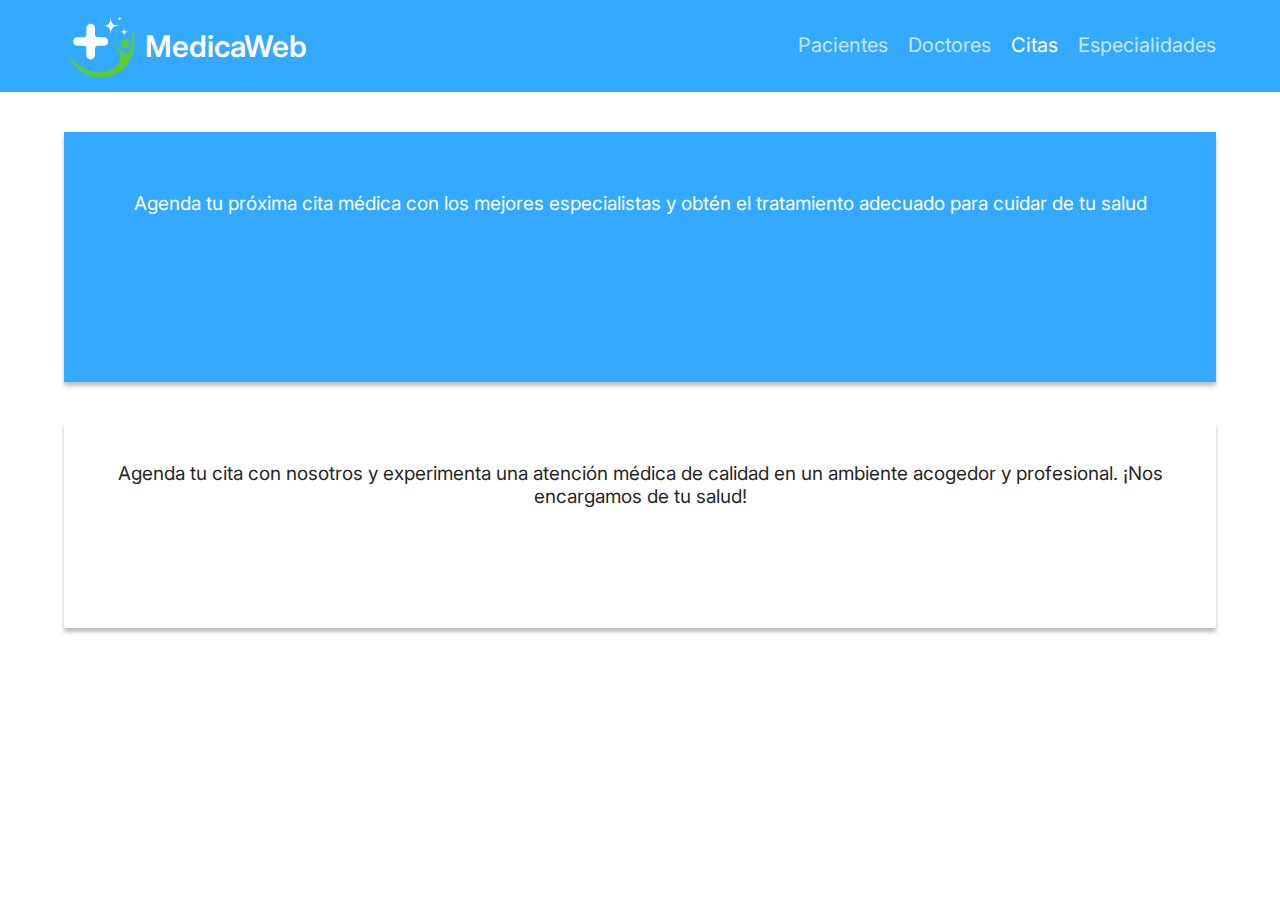
<file: citas.html>
<!DOCTYPE html>
<html lang="en">
<head>
  <meta charset="UTF-8">
  <meta http-equiv="X-UA-Compatible" content="IE=edge">
  <meta name="viewport" content="width=device-width, initial-scale=1.0">
    <!-- fonts -->
    <link rel="preconnect" href="https://fonts.googleapis.com">
    <link rel="preconnect" href="https://fonts.gstatic.com" crossorigin>
    <link href="https://fonts.googleapis.com/css2?family=Inter:wght@200;300;400;500;600;700;800&display=swap" rel="stylesheet">
    <!-- local archive -->
  <link rel="stylesheet" href="./style.css">
  <title>Medica Web</title>
</head>
<body>
  <header class="header">
    <nav class="header__nav">
      <div class="nav__logo-container">
        <a href="./index.html" class="nav__logo-title">
          <svg width="76" height="72" viewBox="0 0 96 92" fill="none" xmlns="http://www.w3.org/2000/svg">
            <path d="M32.5121 17.6486C30.3566 18.1078 28.6321 19.9167 28.2149 22.1709C28.1314 22.644 28.0619 24.8565 28.0619 27.5142C28.0619 31.6052 28.0341 32.1061 27.7976 32.607C27.4917 33.3028 26.8242 33.9846 26.0593 34.3881C25.503 34.6803 25.3222 34.6942 20.2739 34.7638L15.0588 34.8334L14.2243 35.2369C13.1396 35.7657 12.0131 36.9067 11.5542 37.9225C10.8449 39.467 10.984 41.7212 11.874 43.1405C12.333 43.8641 13.2508 44.7407 13.9045 45.0747C15.1005 45.687 15.7819 45.7565 20.6911 45.7565C24.905 45.7565 25.4056 45.7844 25.9063 46.0209C26.6851 46.3688 27.3248 46.9532 27.6864 47.6211C27.9784 48.1777 27.9923 48.3725 28.0619 53.5488C28.1453 58.7112 28.1592 58.9339 28.4652 59.7131C30.2592 64.2632 36.4618 64.4998 38.5478 60.0888L38.9789 59.1843L39.0485 53.7575C39.118 48.5256 39.1319 48.3169 39.424 47.7742C39.8134 47.0367 40.5087 46.3966 41.2736 46.0487C41.8577 45.7844 42.1776 45.7565 46.3775 45.7565C49.1311 45.7565 51.1476 45.7009 51.5927 45.6035C52.8026 45.353 53.7065 44.8382 54.5271 43.9615C55.5423 42.8483 55.9456 41.7908 55.9456 40.1906C55.9317 38.2425 55.1251 36.698 53.6231 35.71C52.2463 34.7917 52.0655 34.7638 46.9199 34.7638C41.7325 34.7638 41.3292 34.7082 40.3418 33.8594C40.022 33.595 39.6187 33.0801 39.4379 32.7044C39.118 32.0643 39.118 31.953 39.0485 26.8324L38.9789 21.6143L38.6174 20.849C37.5187 18.5391 34.9042 17.1616 32.5121 17.6486Z" fill="white"/>
            <path d="M85.3296 25.2609C86.216 28.9288 86.3833 30.496 86.3833 35.3977C86.3833 38.4154 86.2997 40.5661 86.1659 41.4831C85.6307 44.9842 84.1422 50.336 83.239 52.1033C82.8042 52.9369 81.4328 54.1873 80.446 54.6208C79.2585 55.171 77.3687 55.3044 76.0808 54.9376C74.4585 54.4541 73.7561 53.8539 71.9331 51.4197C68.4376 46.7515 64.5575 43.0836 60.3261 40.416C59.3896 39.8158 59.423 39.8659 61.246 41.6831C65.7784 46.1846 69.4578 51.8365 70.5282 55.9046C70.8962 57.3384 70.9631 57.9219 70.9631 59.9893C70.9631 62.0733 70.8962 62.6402 70.5115 64.074C69.4244 68.1754 66.9993 71.5765 63.5707 73.8106C61.0955 75.4111 56.3624 77.1951 51.9638 78.1787C46.846 79.3124 39.0355 79.2791 33.8174 78.0954C25.4551 76.1947 18.3638 72.3101 12.3763 66.3247C9.48293 63.4404 7.25854 60.5561 5.35192 57.1883C4.8669 56.3381 4.44878 55.6712 4.41533 55.7045C4.26481 55.8546 5.97073 60.1227 7.02439 62.24C13.2962 74.8943 25.4551 83.7639 39.4704 85.9147C42.2132 86.3481 47.9164 86.4315 50.8432 86.0981C66.0293 84.3641 79.0244 74.911 85.4969 60.8729C89.9958 51.1363 90.6481 39.6991 87.2697 29.3456C86.5171 27.0282 85.2795 23.9772 85.0788 23.9772C85.0453 23.9772 85.1457 24.5607 85.3296 25.2609Z" fill="#59CC33"/>
            <path d="M75.8132 37.7151C74.3247 38.1986 72.8697 39.4991 72.2007 40.9495C71.6822 42.0666 71.6822 44.4007 72.2007 45.5178C72.7024 46.6181 73.9568 47.9019 75.0773 48.4354C75.8801 48.8355 76.2146 48.9022 77.4355 48.9022C78.7066 48.9022 78.9742 48.8355 79.9777 48.352C81.7171 47.5018 82.7373 46.1513 83.1219 44.2173C83.607 41.7832 82.386 39.3824 80.0948 38.1486C79.2083 37.6818 78.8237 37.5818 77.77 37.5317C77.0174 37.4984 76.2313 37.5818 75.8132 37.7151Z" fill="#59CC33"/>
            <path d="M70.4229 9.05021C70.4 9.79153 69.7143 10.5097 68.6857 10.8803C67.8857 11.1583 67.8629 11.2047 68.3886 11.2278C69.2343 11.2278 70.4 12.2703 70.4 13.0348C70.4229 13.6371 70.4457 13.6139 70.7657 12.8494C71.1771 11.8765 71.9086 11.251 72.6857 11.2047C73.2343 11.1815 73.2343 11.1815 72.5943 10.9962C71.7714 10.7413 71.1086 10.139 70.7429 9.25871C70.4914 8.67956 70.4457 8.63322 70.4229 9.05021Z" fill="white"/>
            <path d="M58.9715 10.7182C58.9715 14.6332 57.4172 17.5522 54.5372 19.0348C53.44 19.6139 51.1086 19.9846 48.1143 20.0541C47.2686 20.0772 47.7943 20.1699 49.4857 20.2626C52.7315 20.4711 53.6457 20.7027 55.3143 21.6989C57.6229 23.112 58.9715 25.9151 58.9715 29.39C58.9715 30.2703 59.0172 30.9421 59.0629 30.8958C59.1315 30.8494 59.2915 29.7143 59.4057 28.417C59.7029 25.5676 60.3886 23.946 61.8972 22.556C63.5886 20.9576 65.7372 20.3089 69.4857 20.2394C71.0172 20.2162 70.8572 20.1699 68.1143 19.9151C64.6629 19.5908 63.9543 19.3591 62.1943 17.946C60.5257 16.6023 59.7486 14.9112 59.4057 11.807C59.2686 10.5328 59.1086 9.44404 59.0629 9.39771C59.0172 9.35138 58.9715 9.93053 58.9715 10.7182Z" fill="white"/>
            <path d="M76.1372 23.6216C76.0915 26.1467 74.4686 27.7915 71.8858 27.9305C71.0629 27.9537 71.1086 27.9769 72.2972 28.139C74.72 28.4633 76.0915 29.8996 76.1372 32.2394L76.16 33.3514L76.3429 32.1699C76.7086 29.668 77.9658 28.3939 80.2743 28.1622L81.7143 28L80.3886 27.861C77.9886 27.583 76.7315 26.3089 76.3658 23.807L76.16 22.4633L76.1372 23.6216Z" fill="white"/>
          </svg>
          MedicaWeb
        </a>
      </div>
      <div class="nav__links-container">
        <ul class="nav__links">
          <li><a href="./index.html" class="nav__link ">Pacientes</a></li>
          <li><a href="./doctores.html" class="nav__link">Doctores</a></li>
          <li><a href="./citas.html" class="nav__link select">Citas</a></li>
          <li><a href="./especialidades.html" class="nav__link">Especialidades</a></li>
        </ul>
      </div>
    </nav>
  </header>

  <main class="main">
    <section class="section__cards-container">

      <div class="section__cards-color">
        <p>Agenda tu próxima cita médica con los mejores especialistas y obtén el tratamiento 
          adecuado para cuidar de tu salud</p>
      </div>


      <div class="section__cards">

        <div class="cards__container" id="cardsContainer">
        </div>

      </div>

      </div>

    </section>


    <section class="section__form-container">

      <p class="section__form-text">Agenda tu cita con nosotros y experimenta una atención médica de calidad en un 
        ambiente acogedor y profesional. ¡Nos encargamos de tu salud!</p>

      <form id="form" class="form">

      </form>
      
    </section>

    <script src="./js/Citas.js" type="module"></script>
  </main>

</body>
</html>
</file>
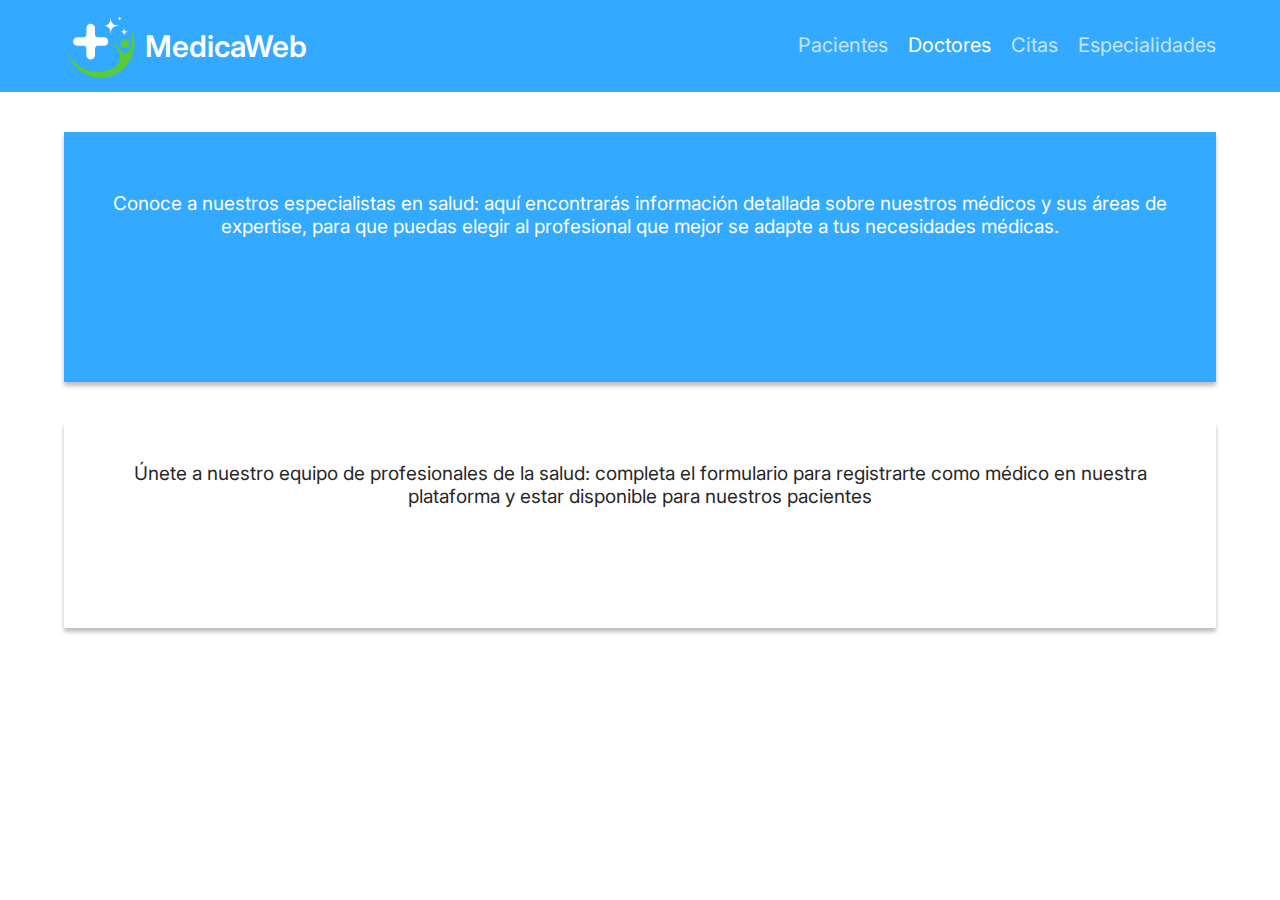
<file: doctores.html>
<!DOCTYPE html>
<html lang="en">
<head>
  <meta charset="UTF-8">
  <meta http-equiv="X-UA-Compatible" content="IE=edge">
  <meta name="viewport" content="width=device-width, initial-scale=1.0">
    <!-- fonts -->
    <link rel="preconnect" href="https://fonts.googleapis.com">
    <link rel="preconnect" href="https://fonts.gstatic.com" crossorigin>
    <link href="https://fonts.googleapis.com/css2?family=Inter:wght@200;300;400;500;600;700;800&display=swap" rel="stylesheet">
    <!-- local archive -->
  <link rel="stylesheet" href="./style.css">
  <title>Medica Web</title>
</head>
<body>
  <header class="header">
    <nav class="header__nav">
      <div class="nav__logo-container">
        <a href="./index.html" class="nav__logo-title">
          <svg width="76" height="72" viewBox="0 0 96 92" fill="none" xmlns="http://www.w3.org/2000/svg">
            <path d="M32.5121 17.6486C30.3566 18.1078 28.6321 19.9167 28.2149 22.1709C28.1314 22.644 28.0619 24.8565 28.0619 27.5142C28.0619 31.6052 28.0341 32.1061 27.7976 32.607C27.4917 33.3028 26.8242 33.9846 26.0593 34.3881C25.503 34.6803 25.3222 34.6942 20.2739 34.7638L15.0588 34.8334L14.2243 35.2369C13.1396 35.7657 12.0131 36.9067 11.5542 37.9225C10.8449 39.467 10.984 41.7212 11.874 43.1405C12.333 43.8641 13.2508 44.7407 13.9045 45.0747C15.1005 45.687 15.7819 45.7565 20.6911 45.7565C24.905 45.7565 25.4056 45.7844 25.9063 46.0209C26.6851 46.3688 27.3248 46.9532 27.6864 47.6211C27.9784 48.1777 27.9923 48.3725 28.0619 53.5488C28.1453 58.7112 28.1592 58.9339 28.4652 59.7131C30.2592 64.2632 36.4618 64.4998 38.5478 60.0888L38.9789 59.1843L39.0485 53.7575C39.118 48.5256 39.1319 48.3169 39.424 47.7742C39.8134 47.0367 40.5087 46.3966 41.2736 46.0487C41.8577 45.7844 42.1776 45.7565 46.3775 45.7565C49.1311 45.7565 51.1476 45.7009 51.5927 45.6035C52.8026 45.353 53.7065 44.8382 54.5271 43.9615C55.5423 42.8483 55.9456 41.7908 55.9456 40.1906C55.9317 38.2425 55.1251 36.698 53.6231 35.71C52.2463 34.7917 52.0655 34.7638 46.9199 34.7638C41.7325 34.7638 41.3292 34.7082 40.3418 33.8594C40.022 33.595 39.6187 33.0801 39.4379 32.7044C39.118 32.0643 39.118 31.953 39.0485 26.8324L38.9789 21.6143L38.6174 20.849C37.5187 18.5391 34.9042 17.1616 32.5121 17.6486Z" fill="white"/>
            <path d="M85.3296 25.2609C86.216 28.9288 86.3833 30.496 86.3833 35.3977C86.3833 38.4154 86.2997 40.5661 86.1659 41.4831C85.6307 44.9842 84.1422 50.336 83.239 52.1033C82.8042 52.9369 81.4328 54.1873 80.446 54.6208C79.2585 55.171 77.3687 55.3044 76.0808 54.9376C74.4585 54.4541 73.7561 53.8539 71.9331 51.4197C68.4376 46.7515 64.5575 43.0836 60.3261 40.416C59.3896 39.8158 59.423 39.8659 61.246 41.6831C65.7784 46.1846 69.4578 51.8365 70.5282 55.9046C70.8962 57.3384 70.9631 57.9219 70.9631 59.9893C70.9631 62.0733 70.8962 62.6402 70.5115 64.074C69.4244 68.1754 66.9993 71.5765 63.5707 73.8106C61.0955 75.4111 56.3624 77.1951 51.9638 78.1787C46.846 79.3124 39.0355 79.2791 33.8174 78.0954C25.4551 76.1947 18.3638 72.3101 12.3763 66.3247C9.48293 63.4404 7.25854 60.5561 5.35192 57.1883C4.8669 56.3381 4.44878 55.6712 4.41533 55.7045C4.26481 55.8546 5.97073 60.1227 7.02439 62.24C13.2962 74.8943 25.4551 83.7639 39.4704 85.9147C42.2132 86.3481 47.9164 86.4315 50.8432 86.0981C66.0293 84.3641 79.0244 74.911 85.4969 60.8729C89.9958 51.1363 90.6481 39.6991 87.2697 29.3456C86.5171 27.0282 85.2795 23.9772 85.0788 23.9772C85.0453 23.9772 85.1457 24.5607 85.3296 25.2609Z" fill="#59CC33"/>
            <path d="M75.8132 37.7151C74.3247 38.1986 72.8697 39.4991 72.2007 40.9495C71.6822 42.0666 71.6822 44.4007 72.2007 45.5178C72.7024 46.6181 73.9568 47.9019 75.0773 48.4354C75.8801 48.8355 76.2146 48.9022 77.4355 48.9022C78.7066 48.9022 78.9742 48.8355 79.9777 48.352C81.7171 47.5018 82.7373 46.1513 83.1219 44.2173C83.607 41.7832 82.386 39.3824 80.0948 38.1486C79.2083 37.6818 78.8237 37.5818 77.77 37.5317C77.0174 37.4984 76.2313 37.5818 75.8132 37.7151Z" fill="#59CC33"/>
            <path d="M70.4229 9.05021C70.4 9.79153 69.7143 10.5097 68.6857 10.8803C67.8857 11.1583 67.8629 11.2047 68.3886 11.2278C69.2343 11.2278 70.4 12.2703 70.4 13.0348C70.4229 13.6371 70.4457 13.6139 70.7657 12.8494C71.1771 11.8765 71.9086 11.251 72.6857 11.2047C73.2343 11.1815 73.2343 11.1815 72.5943 10.9962C71.7714 10.7413 71.1086 10.139 70.7429 9.25871C70.4914 8.67956 70.4457 8.63322 70.4229 9.05021Z" fill="white"/>
            <path d="M58.9715 10.7182C58.9715 14.6332 57.4172 17.5522 54.5372 19.0348C53.44 19.6139 51.1086 19.9846 48.1143 20.0541C47.2686 20.0772 47.7943 20.1699 49.4857 20.2626C52.7315 20.4711 53.6457 20.7027 55.3143 21.6989C57.6229 23.112 58.9715 25.9151 58.9715 29.39C58.9715 30.2703 59.0172 30.9421 59.0629 30.8958C59.1315 30.8494 59.2915 29.7143 59.4057 28.417C59.7029 25.5676 60.3886 23.946 61.8972 22.556C63.5886 20.9576 65.7372 20.3089 69.4857 20.2394C71.0172 20.2162 70.8572 20.1699 68.1143 19.9151C64.6629 19.5908 63.9543 19.3591 62.1943 17.946C60.5257 16.6023 59.7486 14.9112 59.4057 11.807C59.2686 10.5328 59.1086 9.44404 59.0629 9.39771C59.0172 9.35138 58.9715 9.93053 58.9715 10.7182Z" fill="white"/>
            <path d="M76.1372 23.6216C76.0915 26.1467 74.4686 27.7915 71.8858 27.9305C71.0629 27.9537 71.1086 27.9769 72.2972 28.139C74.72 28.4633 76.0915 29.8996 76.1372 32.2394L76.16 33.3514L76.3429 32.1699C76.7086 29.668 77.9658 28.3939 80.2743 28.1622L81.7143 28L80.3886 27.861C77.9886 27.583 76.7315 26.3089 76.3658 23.807L76.16 22.4633L76.1372 23.6216Z" fill="white"/>
          </svg>
          MedicaWeb
        </a>
      </div>
      <div class="nav__links-container">
        <ul class="nav__links">
          <li><a href="./pacientes.html" class="nav__link ">Pacientes</a></li>
          <li><a href="./doctores.html" class="nav__link select">Doctores</a></li>
          <li><a href="./citas.html" class="nav__link">Citas</a></li>
          <li><a href="./especialidades.html" class="nav__link">Especialidades</a></li>
        </ul>
      </div>
    </nav>
  </header>

  <main class="main">
    <section class="section__cards-container">

      <div class="section__cards-color">
        <p>Conoce a nuestros especialistas en salud: aquí encontrarás información detallada 
          sobre nuestros médicos y sus áreas de expertise, para que puedas elegir al 
          profesional que mejor se adapte a tus necesidades médicas.</p>
      </div>

      <div class="section__cards">

        <div class="cards__container" id="cardsContainer"></div>

      </div>

    </section>


    <section class="section__form-container">

      <p class="section__form-text">Únete a nuestro equipo de profesionales de la salud: completa el formulario para 
        registrarte como médico en nuestra plataforma y estar disponible para nuestros 
        pacientes</p>

      <form id="form" class="form">

      </form>
      
    </section>

    <script src="./js/Doctores.js" type="module"></script>

  </main>

</body>
</html>
</file>
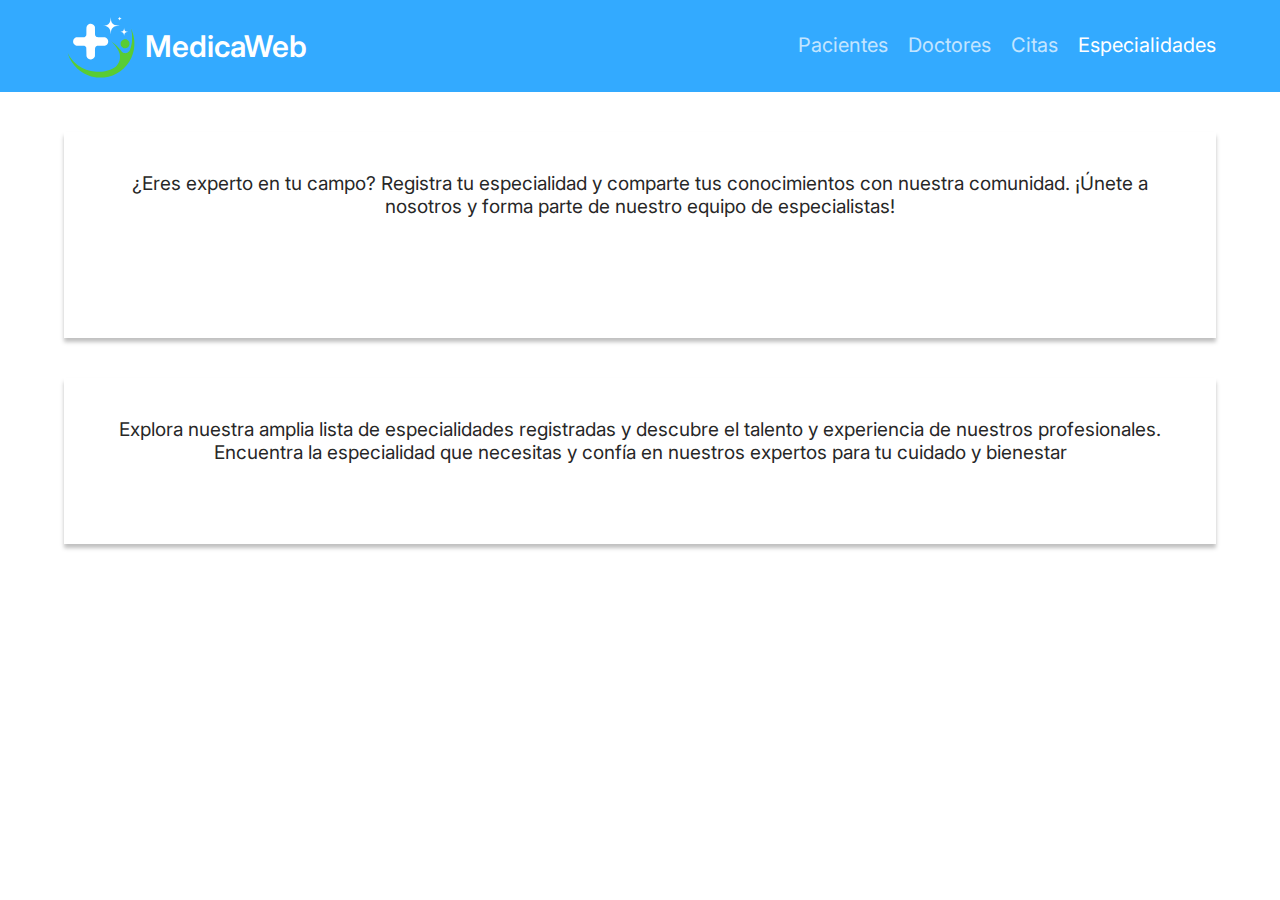
<file: especialidades.html>
<!DOCTYPE html>
<html lang="en">
<head>
  <meta charset="UTF-8">
  <meta http-equiv="X-UA-Compatible" content="IE=edge">
  <meta name="viewport" content="width=device-width, initial-scale=1.0">
  <!-- fonts -->
  <link rel="preconnect" href="https://fonts.googleapis.com">
  <link rel="preconnect" href="https://fonts.gstatic.com" crossorigin>
  <link href="https://fonts.googleapis.com/css2?family=Inter:wght@200;300;400;500;600;700;800&display=swap" rel="stylesheet">
  <!-- local archive -->
  <link rel="stylesheet" href="./style.css">
  <!-- bootstrap -->
  <title>Medica Web</title>
</head>
<body>
  <header class="header">
    <nav class="header__nav">
      <div class="nav__logo-container">
        <a href="./index.html" class="nav__logo-title">
          <svg width="76" height="72" viewBox="0 0 96 92" fill="none" xmlns="http://www.w3.org/2000/svg">
            <path d="M32.5121 17.6486C30.3566 18.1078 28.6321 19.9167 28.2149 22.1709C28.1314 22.644 28.0619 24.8565 28.0619 27.5142C28.0619 31.6052 28.0341 32.1061 27.7976 32.607C27.4917 33.3028 26.8242 33.9846 26.0593 34.3881C25.503 34.6803 25.3222 34.6942 20.2739 34.7638L15.0588 34.8334L14.2243 35.2369C13.1396 35.7657 12.0131 36.9067 11.5542 37.9225C10.8449 39.467 10.984 41.7212 11.874 43.1405C12.333 43.8641 13.2508 44.7407 13.9045 45.0747C15.1005 45.687 15.7819 45.7565 20.6911 45.7565C24.905 45.7565 25.4056 45.7844 25.9063 46.0209C26.6851 46.3688 27.3248 46.9532 27.6864 47.6211C27.9784 48.1777 27.9923 48.3725 28.0619 53.5488C28.1453 58.7112 28.1592 58.9339 28.4652 59.7131C30.2592 64.2632 36.4618 64.4998 38.5478 60.0888L38.9789 59.1843L39.0485 53.7575C39.118 48.5256 39.1319 48.3169 39.424 47.7742C39.8134 47.0367 40.5087 46.3966 41.2736 46.0487C41.8577 45.7844 42.1776 45.7565 46.3775 45.7565C49.1311 45.7565 51.1476 45.7009 51.5927 45.6035C52.8026 45.353 53.7065 44.8382 54.5271 43.9615C55.5423 42.8483 55.9456 41.7908 55.9456 40.1906C55.9317 38.2425 55.1251 36.698 53.6231 35.71C52.2463 34.7917 52.0655 34.7638 46.9199 34.7638C41.7325 34.7638 41.3292 34.7082 40.3418 33.8594C40.022 33.595 39.6187 33.0801 39.4379 32.7044C39.118 32.0643 39.118 31.953 39.0485 26.8324L38.9789 21.6143L38.6174 20.849C37.5187 18.5391 34.9042 17.1616 32.5121 17.6486Z" fill="white"/>
            <path d="M85.3296 25.2609C86.216 28.9288 86.3833 30.496 86.3833 35.3977C86.3833 38.4154 86.2997 40.5661 86.1659 41.4831C85.6307 44.9842 84.1422 50.336 83.239 52.1033C82.8042 52.9369 81.4328 54.1873 80.446 54.6208C79.2585 55.171 77.3687 55.3044 76.0808 54.9376C74.4585 54.4541 73.7561 53.8539 71.9331 51.4197C68.4376 46.7515 64.5575 43.0836 60.3261 40.416C59.3896 39.8158 59.423 39.8659 61.246 41.6831C65.7784 46.1846 69.4578 51.8365 70.5282 55.9046C70.8962 57.3384 70.9631 57.9219 70.9631 59.9893C70.9631 62.0733 70.8962 62.6402 70.5115 64.074C69.4244 68.1754 66.9993 71.5765 63.5707 73.8106C61.0955 75.4111 56.3624 77.1951 51.9638 78.1787C46.846 79.3124 39.0355 79.2791 33.8174 78.0954C25.4551 76.1947 18.3638 72.3101 12.3763 66.3247C9.48293 63.4404 7.25854 60.5561 5.35192 57.1883C4.8669 56.3381 4.44878 55.6712 4.41533 55.7045C4.26481 55.8546 5.97073 60.1227 7.02439 62.24C13.2962 74.8943 25.4551 83.7639 39.4704 85.9147C42.2132 86.3481 47.9164 86.4315 50.8432 86.0981C66.0293 84.3641 79.0244 74.911 85.4969 60.8729C89.9958 51.1363 90.6481 39.6991 87.2697 29.3456C86.5171 27.0282 85.2795 23.9772 85.0788 23.9772C85.0453 23.9772 85.1457 24.5607 85.3296 25.2609Z" fill="#59CC33"/>
            <path d="M75.8132 37.7151C74.3247 38.1986 72.8697 39.4991 72.2007 40.9495C71.6822 42.0666 71.6822 44.4007 72.2007 45.5178C72.7024 46.6181 73.9568 47.9019 75.0773 48.4354C75.8801 48.8355 76.2146 48.9022 77.4355 48.9022C78.7066 48.9022 78.9742 48.8355 79.9777 48.352C81.7171 47.5018 82.7373 46.1513 83.1219 44.2173C83.607 41.7832 82.386 39.3824 80.0948 38.1486C79.2083 37.6818 78.8237 37.5818 77.77 37.5317C77.0174 37.4984 76.2313 37.5818 75.8132 37.7151Z" fill="#59CC33"/>
            <path d="M70.4229 9.05021C70.4 9.79153 69.7143 10.5097 68.6857 10.8803C67.8857 11.1583 67.8629 11.2047 68.3886 11.2278C69.2343 11.2278 70.4 12.2703 70.4 13.0348C70.4229 13.6371 70.4457 13.6139 70.7657 12.8494C71.1771 11.8765 71.9086 11.251 72.6857 11.2047C73.2343 11.1815 73.2343 11.1815 72.5943 10.9962C71.7714 10.7413 71.1086 10.139 70.7429 9.25871C70.4914 8.67956 70.4457 8.63322 70.4229 9.05021Z" fill="white"/>
            <path d="M58.9715 10.7182C58.9715 14.6332 57.4172 17.5522 54.5372 19.0348C53.44 19.6139 51.1086 19.9846 48.1143 20.0541C47.2686 20.0772 47.7943 20.1699 49.4857 20.2626C52.7315 20.4711 53.6457 20.7027 55.3143 21.6989C57.6229 23.112 58.9715 25.9151 58.9715 29.39C58.9715 30.2703 59.0172 30.9421 59.0629 30.8958C59.1315 30.8494 59.2915 29.7143 59.4057 28.417C59.7029 25.5676 60.3886 23.946 61.8972 22.556C63.5886 20.9576 65.7372 20.3089 69.4857 20.2394C71.0172 20.2162 70.8572 20.1699 68.1143 19.9151C64.6629 19.5908 63.9543 19.3591 62.1943 17.946C60.5257 16.6023 59.7486 14.9112 59.4057 11.807C59.2686 10.5328 59.1086 9.44404 59.0629 9.39771C59.0172 9.35138 58.9715 9.93053 58.9715 10.7182Z" fill="white"/>
            <path d="M76.1372 23.6216C76.0915 26.1467 74.4686 27.7915 71.8858 27.9305C71.0629 27.9537 71.1086 27.9769 72.2972 28.139C74.72 28.4633 76.0915 29.8996 76.1372 32.2394L76.16 33.3514L76.3429 32.1699C76.7086 29.668 77.9658 28.3939 80.2743 28.1622L81.7143 28L80.3886 27.861C77.9886 27.583 76.7315 26.3089 76.3658 23.807L76.16 22.4633L76.1372 23.6216Z" fill="white"/>
          </svg>
          MedicaWeb
        </a>
      </div>
      <div class="nav__links-container">
        <ul class="nav__links">
          <li><a href="./pacientes.html" class="nav__link ">Pacientes</a></li>
          <li><a href="./doctores.html" class="nav__link">Doctores</a></li>
          <li><a href="./citas.html" class="nav__link">Citas</a></li>
          <li><a href="./especialidades.html" class="nav__link select">Especialidades</a></li>
        </ul>
      </div>
    </nav>
  </header>

  <main class="main">

    <section class="section__form-container">

      <p class="section__form-text">¿Eres experto en tu campo? Registra tu especialidad y comparte tus conocimientos con nuestra comunidad. ¡Únete a nosotros y forma parte de nuestro equipo de especialistas!</p>

      <form id="form" class="form">

      </form>
      
    </section>


    <section class="section__especialidades" id="section__especialidades">
      <p class="especialidad">Explora nuestra amplia lista de especialidades registradas y descubre el talento y experiencia de nuestros profesionales. Encuentra la especialidad que necesitas y confía en nuestros expertos para tu cuidado y bienestar</p>

    </section>

    <script src="./js/Especialidades.js" type="module"></script>

  </main>
</body>
</html>
</file>
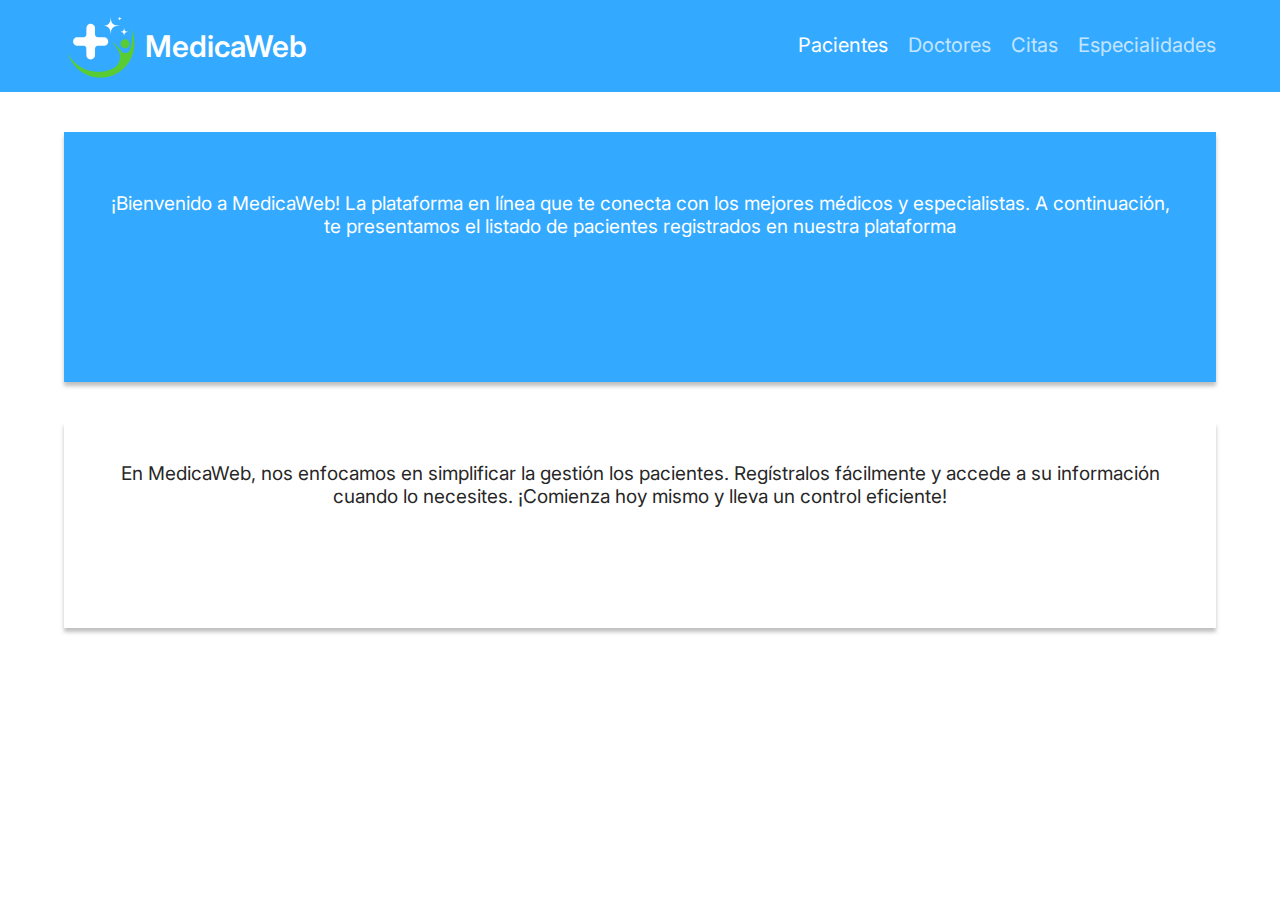
<file: pacientes.html>
<!DOCTYPE html>
<html lang="en">
<head>
  <meta charset="UTF-8">
  <meta http-equiv="X-UA-Compatible" content="IE=edge">
  <meta name="viewport" content="width=device-width, initial-scale=1.0">
  <!-- fonts -->
  <link rel="preconnect" href="https://fonts.googleapis.com">
  <link rel="preconnect" href="https://fonts.gstatic.com" crossorigin>
  <link href="https://fonts.googleapis.com/css2?family=Inter:wght@200;300;400;500;600;700;800&display=swap" rel="stylesheet">
  <!-- local archive -->
  <link rel="stylesheet" href="./style.css">
  <!-- bootstrap -->
  <title>Medica Web</title>
</head>
<body>
  <header class="header">
    <nav class="header__nav">
      <div class="nav__logo-container">
        <a href="./index.html" class="nav__logo-title">
          <svg width="76" height="72" viewBox="0 0 96 92" fill="none" xmlns="http://www.w3.org/2000/svg">
            <path d="M32.5121 17.6486C30.3566 18.1078 28.6321 19.9167 28.2149 22.1709C28.1314 22.644 28.0619 24.8565 28.0619 27.5142C28.0619 31.6052 28.0341 32.1061 27.7976 32.607C27.4917 33.3028 26.8242 33.9846 26.0593 34.3881C25.503 34.6803 25.3222 34.6942 20.2739 34.7638L15.0588 34.8334L14.2243 35.2369C13.1396 35.7657 12.0131 36.9067 11.5542 37.9225C10.8449 39.467 10.984 41.7212 11.874 43.1405C12.333 43.8641 13.2508 44.7407 13.9045 45.0747C15.1005 45.687 15.7819 45.7565 20.6911 45.7565C24.905 45.7565 25.4056 45.7844 25.9063 46.0209C26.6851 46.3688 27.3248 46.9532 27.6864 47.6211C27.9784 48.1777 27.9923 48.3725 28.0619 53.5488C28.1453 58.7112 28.1592 58.9339 28.4652 59.7131C30.2592 64.2632 36.4618 64.4998 38.5478 60.0888L38.9789 59.1843L39.0485 53.7575C39.118 48.5256 39.1319 48.3169 39.424 47.7742C39.8134 47.0367 40.5087 46.3966 41.2736 46.0487C41.8577 45.7844 42.1776 45.7565 46.3775 45.7565C49.1311 45.7565 51.1476 45.7009 51.5927 45.6035C52.8026 45.353 53.7065 44.8382 54.5271 43.9615C55.5423 42.8483 55.9456 41.7908 55.9456 40.1906C55.9317 38.2425 55.1251 36.698 53.6231 35.71C52.2463 34.7917 52.0655 34.7638 46.9199 34.7638C41.7325 34.7638 41.3292 34.7082 40.3418 33.8594C40.022 33.595 39.6187 33.0801 39.4379 32.7044C39.118 32.0643 39.118 31.953 39.0485 26.8324L38.9789 21.6143L38.6174 20.849C37.5187 18.5391 34.9042 17.1616 32.5121 17.6486Z" fill="white"/>
            <path d="M85.3296 25.2609C86.216 28.9288 86.3833 30.496 86.3833 35.3977C86.3833 38.4154 86.2997 40.5661 86.1659 41.4831C85.6307 44.9842 84.1422 50.336 83.239 52.1033C82.8042 52.9369 81.4328 54.1873 80.446 54.6208C79.2585 55.171 77.3687 55.3044 76.0808 54.9376C74.4585 54.4541 73.7561 53.8539 71.9331 51.4197C68.4376 46.7515 64.5575 43.0836 60.3261 40.416C59.3896 39.8158 59.423 39.8659 61.246 41.6831C65.7784 46.1846 69.4578 51.8365 70.5282 55.9046C70.8962 57.3384 70.9631 57.9219 70.9631 59.9893C70.9631 62.0733 70.8962 62.6402 70.5115 64.074C69.4244 68.1754 66.9993 71.5765 63.5707 73.8106C61.0955 75.4111 56.3624 77.1951 51.9638 78.1787C46.846 79.3124 39.0355 79.2791 33.8174 78.0954C25.4551 76.1947 18.3638 72.3101 12.3763 66.3247C9.48293 63.4404 7.25854 60.5561 5.35192 57.1883C4.8669 56.3381 4.44878 55.6712 4.41533 55.7045C4.26481 55.8546 5.97073 60.1227 7.02439 62.24C13.2962 74.8943 25.4551 83.7639 39.4704 85.9147C42.2132 86.3481 47.9164 86.4315 50.8432 86.0981C66.0293 84.3641 79.0244 74.911 85.4969 60.8729C89.9958 51.1363 90.6481 39.6991 87.2697 29.3456C86.5171 27.0282 85.2795 23.9772 85.0788 23.9772C85.0453 23.9772 85.1457 24.5607 85.3296 25.2609Z" fill="#59CC33"/>
            <path d="M75.8132 37.7151C74.3247 38.1986 72.8697 39.4991 72.2007 40.9495C71.6822 42.0666 71.6822 44.4007 72.2007 45.5178C72.7024 46.6181 73.9568 47.9019 75.0773 48.4354C75.8801 48.8355 76.2146 48.9022 77.4355 48.9022C78.7066 48.9022 78.9742 48.8355 79.9777 48.352C81.7171 47.5018 82.7373 46.1513 83.1219 44.2173C83.607 41.7832 82.386 39.3824 80.0948 38.1486C79.2083 37.6818 78.8237 37.5818 77.77 37.5317C77.0174 37.4984 76.2313 37.5818 75.8132 37.7151Z" fill="#59CC33"/>
            <path d="M70.4229 9.05021C70.4 9.79153 69.7143 10.5097 68.6857 10.8803C67.8857 11.1583 67.8629 11.2047 68.3886 11.2278C69.2343 11.2278 70.4 12.2703 70.4 13.0348C70.4229 13.6371 70.4457 13.6139 70.7657 12.8494C71.1771 11.8765 71.9086 11.251 72.6857 11.2047C73.2343 11.1815 73.2343 11.1815 72.5943 10.9962C71.7714 10.7413 71.1086 10.139 70.7429 9.25871C70.4914 8.67956 70.4457 8.63322 70.4229 9.05021Z" fill="white"/>
            <path d="M58.9715 10.7182C58.9715 14.6332 57.4172 17.5522 54.5372 19.0348C53.44 19.6139 51.1086 19.9846 48.1143 20.0541C47.2686 20.0772 47.7943 20.1699 49.4857 20.2626C52.7315 20.4711 53.6457 20.7027 55.3143 21.6989C57.6229 23.112 58.9715 25.9151 58.9715 29.39C58.9715 30.2703 59.0172 30.9421 59.0629 30.8958C59.1315 30.8494 59.2915 29.7143 59.4057 28.417C59.7029 25.5676 60.3886 23.946 61.8972 22.556C63.5886 20.9576 65.7372 20.3089 69.4857 20.2394C71.0172 20.2162 70.8572 20.1699 68.1143 19.9151C64.6629 19.5908 63.9543 19.3591 62.1943 17.946C60.5257 16.6023 59.7486 14.9112 59.4057 11.807C59.2686 10.5328 59.1086 9.44404 59.0629 9.39771C59.0172 9.35138 58.9715 9.93053 58.9715 10.7182Z" fill="white"/>
            <path d="M76.1372 23.6216C76.0915 26.1467 74.4686 27.7915 71.8858 27.9305C71.0629 27.9537 71.1086 27.9769 72.2972 28.139C74.72 28.4633 76.0915 29.8996 76.1372 32.2394L76.16 33.3514L76.3429 32.1699C76.7086 29.668 77.9658 28.3939 80.2743 28.1622L81.7143 28L80.3886 27.861C77.9886 27.583 76.7315 26.3089 76.3658 23.807L76.16 22.4633L76.1372 23.6216Z" fill="white"/>
          </svg>
          MedicaWeb
        </a>
      </div>
      <div class="nav__links-container">
        <ul class="nav__links">
          <li><a href="./pacientes.html" class="nav__link select">Pacientes</a></li>
          <li><a href="./doctores.html" class="nav__link">Doctores</a></li>
          <li><a href="./citas.html" class="nav__link">Citas</a></li>
          <li><a href="./especialidades.html" class="nav__link">Especialidades</a></li>
        </ul>
      </div>
    </nav>
  </header>

  <main class="main">
    <section class="section__cards-container">

      <div class="section__cards-color">
        <p>¡Bienvenido a MedicaWeb! La plataforma en línea que te conecta con los mejores 
          médicos y especialistas. A continuación, te presentamos el listado de pacientes 
          registrados en nuestra plataforma</p>
      </div>


      <div class="section__cards">

        <div class="cards__container" id="cardsContainer"></div>

      </div>

      

    </section>


    <section class="section__form-container">

      <p class="section__form-text">En MedicaWeb, nos enfocamos en simplificar la gestión los pacientes. Regístralos 
        fácilmente y accede a su información cuando lo necesites. ¡Comienza hoy mismo y 
        lleva un control eficiente!</p>

      <form id="form" class="form">

      </form>
      
    </section>

    <script src="./js/Pacientes.js" type="module"></script>

  </main>
</body>
</html>
</file>
<file: style.css>
:root{
  --primary-color: #33AAFF;
  --secondary-color: #59CC33;
  --primary-text-color: #fff;
  --secondary-text-color: #272727;
}


*{
  margin: 0;
  padding: 0;
  box-sizing: border-box;
}

a{
  text-decoration: none;
}

li {
  list-style: none;
}

html {
  font-size: 62.5%;
}

body {
  font-size: 1.6rem;
  font-family: 'Inter', sans-serif;
}

.header{
  width: 100%;
  height: auto;
  padding-top: 1rem;
  padding-bottom: 1rem;
  background-color: var(--primary-color);
}

.header__nav{
  width: 90%;
  max-width: 1380px;
  margin: 0 auto;
  display: flex;
  justify-content: space-between;
  align-items: center;
}


.nav__logo-title{
  display: flex;
  justify-content: center;
  align-items: center;
  color: var(--primary-text-color);
  font-size: 3rem;
  font-weight: 600;
  gap: .5rem;
}


.nav__links{
  display: flex;
  gap: 2rem;
  padding: 0;
  margin: 0;
}

.nav__link{
  font-size: 2rem;
  color: var(--primary-text-color);
  font-size: 600;
  opacity: 70%;
  transition: all 0.3s ease;
}

.nav__link:hover {
  opacity: 100%;
}

.nav__link::after{
  content: "";
  width: 100%;
  height: 2px;
  background-color: white;
  display: block;
  transition: all 0.3s ease;
  opacity: 0;
}

.nav__link:hover::after{
  opacity: 100;
}


.select{
  opacity: 100%;
}


/* seccion de pacientes */

.main{
  width: 90%;
  max-width: 1380px;
  margin: 4rem auto;
}

.section__cards-container{
  width: 100%;
  background-color: var(--primary-text-color);
  box-shadow: 0px 4px 4px rgba(0, 0, 0, 0.25);
}

.section__cards-color{
  width: 100%;
  height: 250px;
  background-color: var(--primary-color);
  padding: 4rem;
}


.section__cards-color p {
  margin-top: 2rem;
  text-align: center;
  color: var(--primary-text-color);
  font-size: 1.9rem;
  font-weight: 400;
}

.paciente__description{
  color: var(--primary-text-color);
}

.section__cards{
  width: 100%;
  height: 200px;
}

.section__cards{
  width: 90%;
  height: auto;
  position: relative;
  top: -70px;
  margin: 0 auto;
}


.cards__container{
  width: 100%;
  display: grid;
  grid-template-columns: repeat(auto-fill, minmax(340px, 1fr));
  grid-auto-flow: row;
  gap: 25px;
}

/* card */

.card{
  width: 100%;
  max-width: 400px;
  justify-self: center;
  padding: 2rem;
  background-color: var(--primary-text-color);
  box-shadow: 0px 4px 4px rgba(0, 0, 0, 0.25);
  border-radius: 1rem;

}

.card__header{
  width: 100%;
  display: grid;
  grid-template-columns: 27% 73%;
  gap: 1rem;
  align-items: center;
}

.card__img{
  width: 80px;
  height: 80px;
  background-color: #D9D9D9;
  border-radius: 50%;
  object-fit: cover;
}


.card__name{
  color: var(--secondary-text-color);
  font-size: 1.8rem;
  font-weight: 600;
  text-transform: capitalize;
  /* margin-top: 1rem; */
}

.card__data{
  margin-top: 1.5rem;
  font-size: 1.7rem;
  opacity: 65%;
  text-transform: capitalize;
}

.card__body{
  width: 100%;
  margin-top: 2rem;
}


.card__first{
  font-size: 1.8rem;
  font-weight: 500;
  /* text-transform: capitalize; */
}

.card__first-text{
  color: var(--secondary-color);
  margin-top: .5rem;
  text-transform: capitalize;
}

.card__second-container{
  margin-top: 2rem;
  display: flex;
  justify-content: space-between;
  align-items: end;
}


.card__second{
  font-size: 1.8rem;
  font-weight: 500;
  text-transform: capitalize;
}

.card__second-text{
  color: var(--secondary-color);
  margin-top: .5rem;
  text-transform: capitalize;
}

.card__tipe-container{
  color: var(--primary-color);
  font-size: 1.8rem;
  font-weight: 700;
  text-transform: capitalize;
}

.data__container {
  
  width: 80%;
  margin: 12rem auto 0 auto;
  
}
.data__text {
  width: 100%;
  text-align: center;
  color: var(--secondary-text-color);
  font-size: 2.5rem;
}


/* form section */

.section__form-container{
  width: 100%;
  margin-top: 4rem;
  background-color: var(--primary-text-color);
  box-shadow: 0px 4px 4px rgba(0, 0, 0, 0.25);
  padding: 4rem;

}


.section__form-text {
  text-align: center;
  color: var(--secondary-text-color);
  font-size: 1.9rem;
  font-weight: 400;
}

.form{
 width: 90%;
 max-width: 60rem;
 margin: 0 auto;
 padding-top: 8rem;
 display: flex;
 flex-direction: column;
 gap: 1rem;
}

.form label{
  margin-top: 5rem;
  color: var(--primary-color);
  font-size: 2rem;
  font-weight: 600;
}


.form input{
  height: 4rem;
  text-indent: 1rem;
  font-size: 1.8rem;
  outline: none;
  border-radius: .8rem;
  padding: 0 1rem;
  border: 1px solid rgb(179, 179, 179);
  transition: all 0.4s ease;
}

.form input:focus {
  border: 1px solid var(--primary-color);
}


.form select {
  height: 4rem;
  text-indent: 1rem;
  font-size: 1.6rem;
  outline: none;
  border-radius: .8rem;
  padding: 0 1rem;
  border: 1px solid rgb(179, 179, 179);
  transition: all 0.4s ease;
  cursor: pointer;
  text-transform: capitalize;
}


.form select option {
  text-transform: capitalize;
}


.form input:focus {
  border: 1px solid var(--primary-color);
}


.form button {
  margin-top: 4rem;
  width: max-content;
  margin: 4rem auto 4rem auto;
  font-size: 1.8rem;
  background-color: var(--primary-color);
  color: var(--primary-text-color);
  border: 1px solid transparent;
  padding: 1rem 3rem;
  border-radius: .8rem;
  cursor: pointer;
  transition: all 0.4s ease;
}


.form button:hover {
  color: var(--primary-color);
  background-color: var(--primary-text-color);
  border: 1px solid var(--primary-color);
  transform: translateY(-10px);
}

.form button:disabled {
  background-color: #575757;
}

.form button:disabled:hover {
  transform: translateY(0px);
  color: var(--primary-text-color);
  border: 1px solid transparent;
}



.error-input {
  border: 1px solid red !important;
}

.error {
  color: red;

}


/* Seccion de especialidades */

.section__especialidades {
  width: 100%;
  margin-top: 4rem;
  background-color: var(--primary-text-color);
  box-shadow: 0px 4px 4px rgba(0, 0, 0, 0.25);
  padding: 4rem;
}

.section__especialidades table {
  width: 100%;
}



.section__especialidades table{
  border-collapse: collapse;
}

.section__especialidades table thead tr {
  text-align: center;
  color: var(--primary-color);
  border-bottom: 1px solid #c9c9c9;
}

th, td {
  padding: 20px;
  text-align: center;
  text-transform: capitalize;
}

.section__especialidades table thead tr {
  text-align: center;
}


.section__especialidades table tbody tr:nth-child(even){
  background-color: #eff0f2;
}

.especialidad {
  text-align: center;
  color: var(--secondary-text-color);
  font-size: 1.9rem;
  font-weight: 400;
  margin-bottom: 4rem;
}

.login{
  height: 100vh;
  display: flex;
  justify-content: center;
  align-items: center;
  background-color: rgb(240, 240, 240);
}

.form__container{
  background-color: white;
  width: 80%;
  height: 95vh ;
  display: flex;
  box-shadow: 0px 4px 4px rgba(0, 0, 0, 0.25);
}

.form__left {
  width: 50%;
  height: 100%;
  padding-top: 4rem;
  padding-bottom: 4rem;
  display: flex;
  justify-content: center;
  align-items: center;
  position: relative;
}

.form__login{
  width: 100%;
  max-width: 40rem;
  display: flex;
  flex-direction: column;
}

.form__login label {
  margin-bottom: .5rem;
  margin-top: 2rem;
  color: var(--primary-color);
  font-size: 1.6rem;
  font-weight: 600;
}

.form__login input {
  height: 2.5rem;
  text-indent: .2rem;
  font-size: 1.6rem;
  outline: none;
  border-radius: .5rem;
  padding: 0 1rem;
  border: 1px solid rgb(179, 179, 179);
  transition: all 0.4s ease;
}


.form__login input:focus {
  border: 1px solid var(--primary-color);
}

.form__login button {
  margin-top: 5rem;
  width: max-content;
  margin: 5rem auto 0rem auto;
  font-size: 1.8rem;
  background-color: var(--primary-color);
  color: var(--primary-text-color);
  border: 1px solid transparent;
  padding: 1rem 3rem;
  border-radius: .8rem;
  cursor: pointer;
  transition: all 0.4s ease;
}

.form__login button:hover {
  color: var(--primary-color);
  background-color: var(--primary-text-color);
  border: 1px solid var(--primary-color);
  transform: translateY(-10px);
}

.form__rigth {
  width: 50%;
  height: 100%;
  position: relative;
  overflow: hidden;
}

.form__rigth img {
  width: 100%;
  height: 100%;
  object-fit: cover;
  z-index: 1;
  position: relative;
}

.form__rigth::after {
  content: "";
  position: absolute;
  top: 0;
  left: 0;
  width: 100%;
  height: 100%;
  background-color: #0000003d;
  transition: all 0.3s ease-in;
  z-index: 2;
}

.form__container:hover .form__rigth::after  {
  background-color: #00000073;
}

.form__text {
  position: absolute;
  bottom: -5rem;
  left: 50%;
  transform: translateX(-50%);
  z-index: 3;
  font-size: 3rem;
  color: var(--primary-text-color);
  font-weight: 600;
  transition: all 0.3s ease;
}

.form__container:hover .form__text{
  bottom: 5rem;
}

@media screen and (max-width: 1364px) {
  .form__container{
    width: 98%;
  }
}

@media screen and (max-width: 1000px) {
  .form__rigth{
    display: none;
  }

  .form__container{
    width: 80%;
    min-width: 50rem;
  }

  .form__left {
    width: 100%;
  }
}


.link{
  margin-top: 2rem;
  font-size: 1.4rem;
  color: var(--primary-color);
  cursor: pointer;
  transition: all 0.3s ease;
}

.link:hover {
  text-decoration: underline;
  color: #0b95f8;
}

.error_login {
  margin-top: .5rem;
  color: red;
  font-size: 1.3rem;
}
</file>
